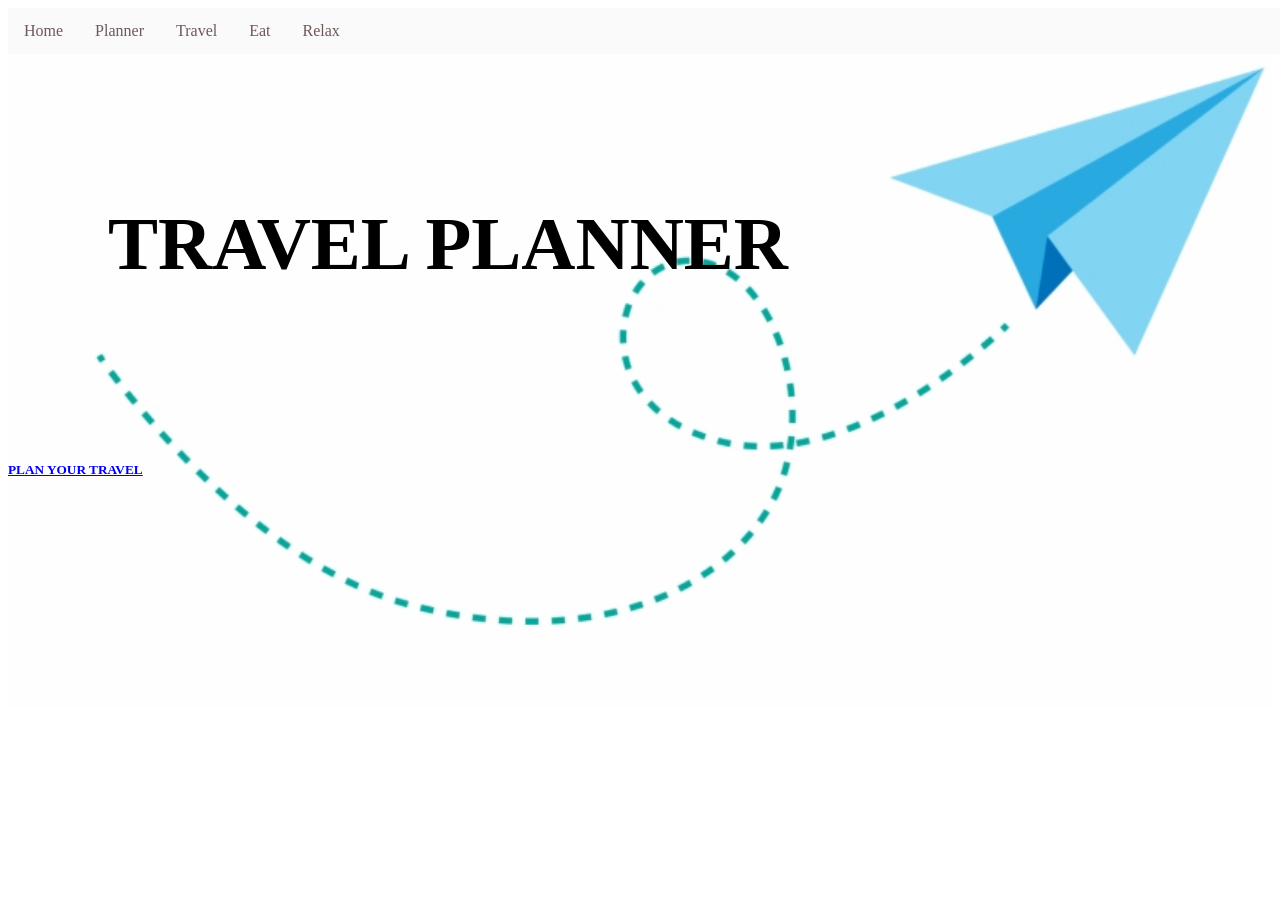
<file: planner.html>
<!DOCTYPE html>
<html>
<head>
    <link rel="stylesheet" href="planner.css">
    <title>Travellance</title>
</head>
<body>

<ul>
  <li>     </li>
  <li>     </li>
  <li>     </li>
  <li><a class="active" href="#home">Home</a></li>
  <li><a href="planner.html">Planner</a></li>
  <li><a href="index.html">Travel</a></li>
  <li><a href="index.html">Eat</a></li>
  <li><a href="index.html">Relax</a></li>
</ul>
<div id="header1">
    <br>
    
    
    <h6 style="padding-left: 100px;font-size: 75px;">
        TRAVEL PLANNER
    </h6>
<a href="form.html" >
    <h5 style=>
        PLAN YOUR TRAVEL
    </h5>
</a>

</div>

</body>
</html>
</file>
<file: planner.css>
ul {
    position: fixed;
    list-style-type: none;
    margin: 0;
    padding: 0;
    overflow: hidden;
    background-color: rgb(250, 250, 250);
    width: 100%;
  }
  
  li {
    float: left;
  }
  
  li a {
    display: block;
    color: rgb(111, 88, 88);
    text-align: center;
    padding: 14px 16px;
    text-decoration: none;
  }
  
  li a:hover {
    background-color: #111;
  }
#header {
    background-image: url('ph.jpg');
    background-size: cover;
    width:100%;
    height:500px ;
  }
  #header1 {
    background-image: url('airp.png');
    background-size: cover;
    width:100%;
    height:700px ;
  }
  h1 {
    text-align: center;
    font-size: 75px;
  }
  p {
    text-align: center; 
    font-size: 22px;
  }
  h2 {
    padding-top: 30px;
    text-align: center; 
    font-size: 25px;
  }
  th {
      background-size: cover;
      width: 330px;
      height: 275px;
  }
 
table{
    padding-left: 230px;
    padding-top: 34px;
    border-spacing: 15px;
}
.blog{
    background-color: whitesmoke;

    width: 1000px;
    height: 500px;
}
img {
  width: 100%;
  height: 65%;
}
</file>
